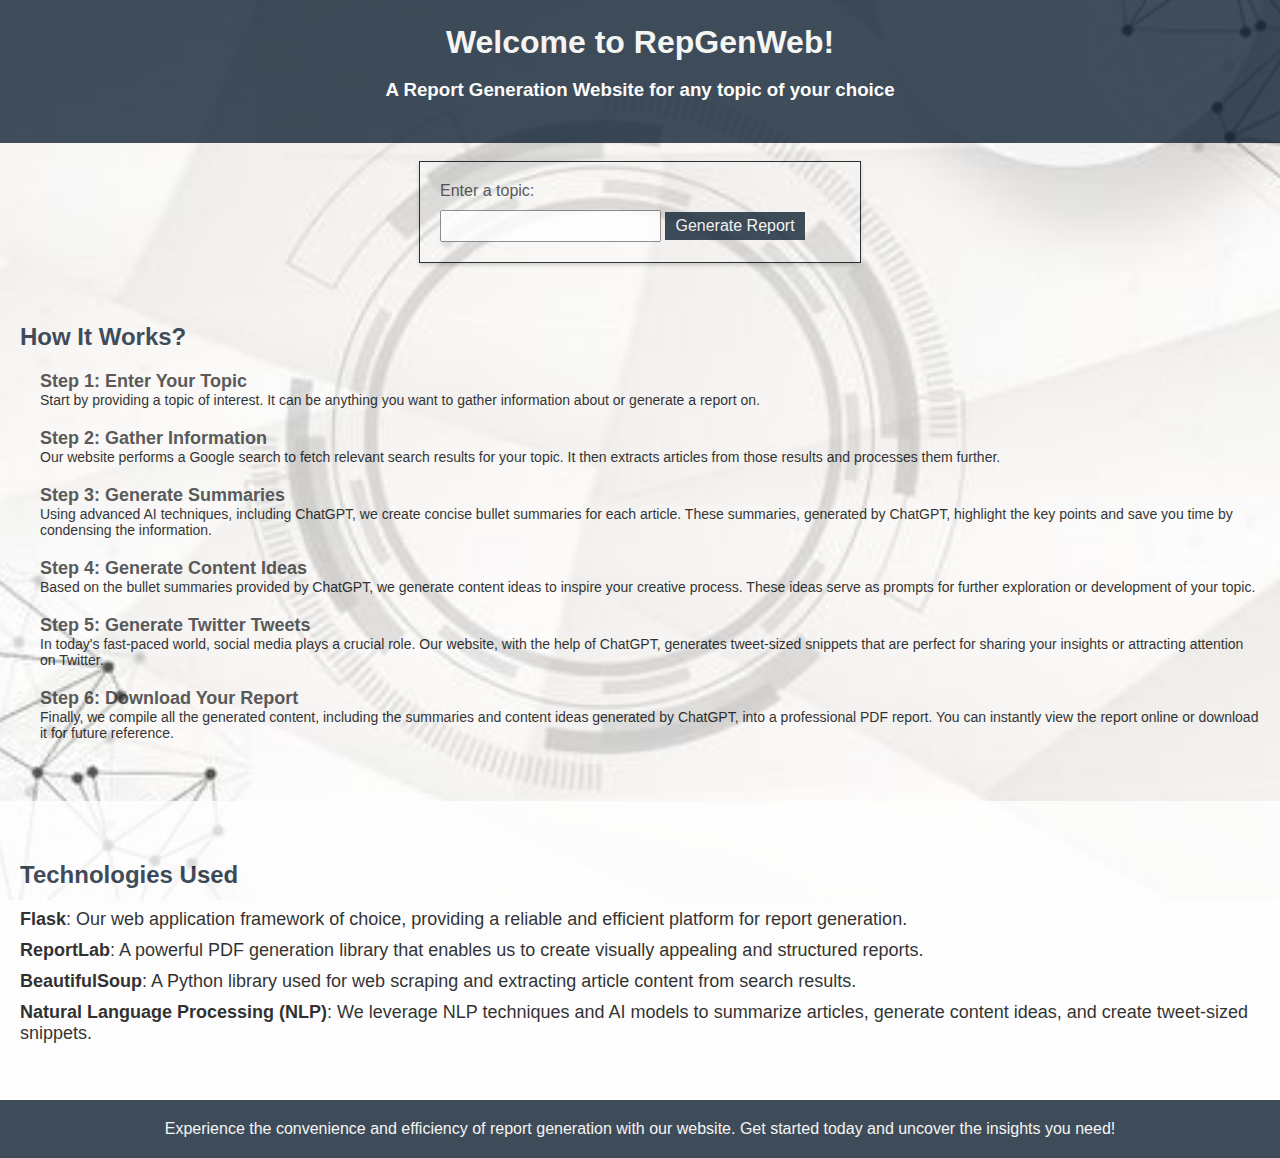
<file: index.html>
<!DOCTYPE html>
<html>
<head>
    <title>Generate Report</title>
    <link rel="stylesheet" type="text/css" href="..\static\styles.css">
</head>
<body>
    <header>
        <h1 style="color: whitesmoke;">Welcome to RepGenWeb!</h1>
        <h3>A Report Generation Website for any topic of your choice</h3>
    </header>
    <br>
    <form action="{{ url_for('generate_output') }}" method="post" class="form-container">
        <label for="topic">Enter a topic:</label>
        <input type="text" id="topic" name="topic" required>
        <input type="submit" value="Generate Report" class="custom-button">
    </form>
    <div id="loading" class="loading">Please wait...<br>The Report Generation usually takes 2-5 minutes!<br>Please be Patient!!!
    </div>
    <script src="..\static\script.js"></script>
    
    <section id="how-it-works">
        <h2>How It Works?</h2>
    
        <div class="step">
            <div class="step-content">
                <h3>Step 1: Enter Your Topic</h3>
                <p>Start by providing a topic of interest. It can be anything you want to gather information about or generate a report on.</p>
            </div>
        </div>
        
        <div class="step">
            <div class="step-content">
                <h3>Step 2: Gather Information</h3>
                <p>Our website performs a Google search to fetch relevant search results for your topic. It then extracts articles from those results and processes them further.</p>
            </div>
        </div>
        
        <div class="step">
            <div class="step-content">
              <h3>Step 3: Generate Summaries</h3>
              <p>Using advanced AI techniques, including ChatGPT, we create concise bullet summaries for each article. These summaries, generated by ChatGPT, highlight the key points and save you time by condensing the information.</p>
            </div>
          </div>
        
          <div class="step">
            <div class="step-content">
              <h3>Step 4: Generate Content Ideas</h3>
              <p>Based on the bullet summaries provided by ChatGPT, we generate content ideas to inspire your creative process. These ideas serve as prompts for further exploration or development of your topic.</p>
            </div>
          </div>
        
          <div class="step">
            <div class="step-content">
              <h3>Step 5: Generate Twitter Tweets</h3>
              <p>In today's fast-paced world, social media plays a crucial role. Our website, with the help of ChatGPT, generates tweet-sized snippets that are perfect for sharing your insights or attracting attention on Twitter.</p>
            </div>
          </div>
        
          <div class="step">
            <div class="step-content">
              <h3>Step 6: Download Your Report</h3>
              <p>Finally, we compile all the generated content, including the summaries and content ideas generated by ChatGPT, into a professional PDF report. You can instantly view the report online or download it for future reference.</p>
            </div>
        </div>
    </section>
    
    <section id="technologies-used">
        <h2>Technologies Used</h2>
        <ul>
            <li><b>Flask</b>: Our web application framework of choice, providing a reliable and efficient platform for report generation.</li>
            <li><b>ReportLab</b>: A powerful PDF generation library that enables us to create visually appealing and structured reports.</li>
            <li><b>BeautifulSoup</b>: A Python library used for web scraping and extracting article content from search results.</li>
            <li><b>Natural Language Processing (NLP)</b>: We leverage NLP techniques and AI models to summarize articles, generate content ideas, and create tweet-sized snippets.</li>
        </ul>
    </section>
    
    <footer>
        <p>Experience the convenience and efficiency of report generation with our website. Get started today and uncover the insights you need!</p>
    </footer>
</body>
</html>
</file>
